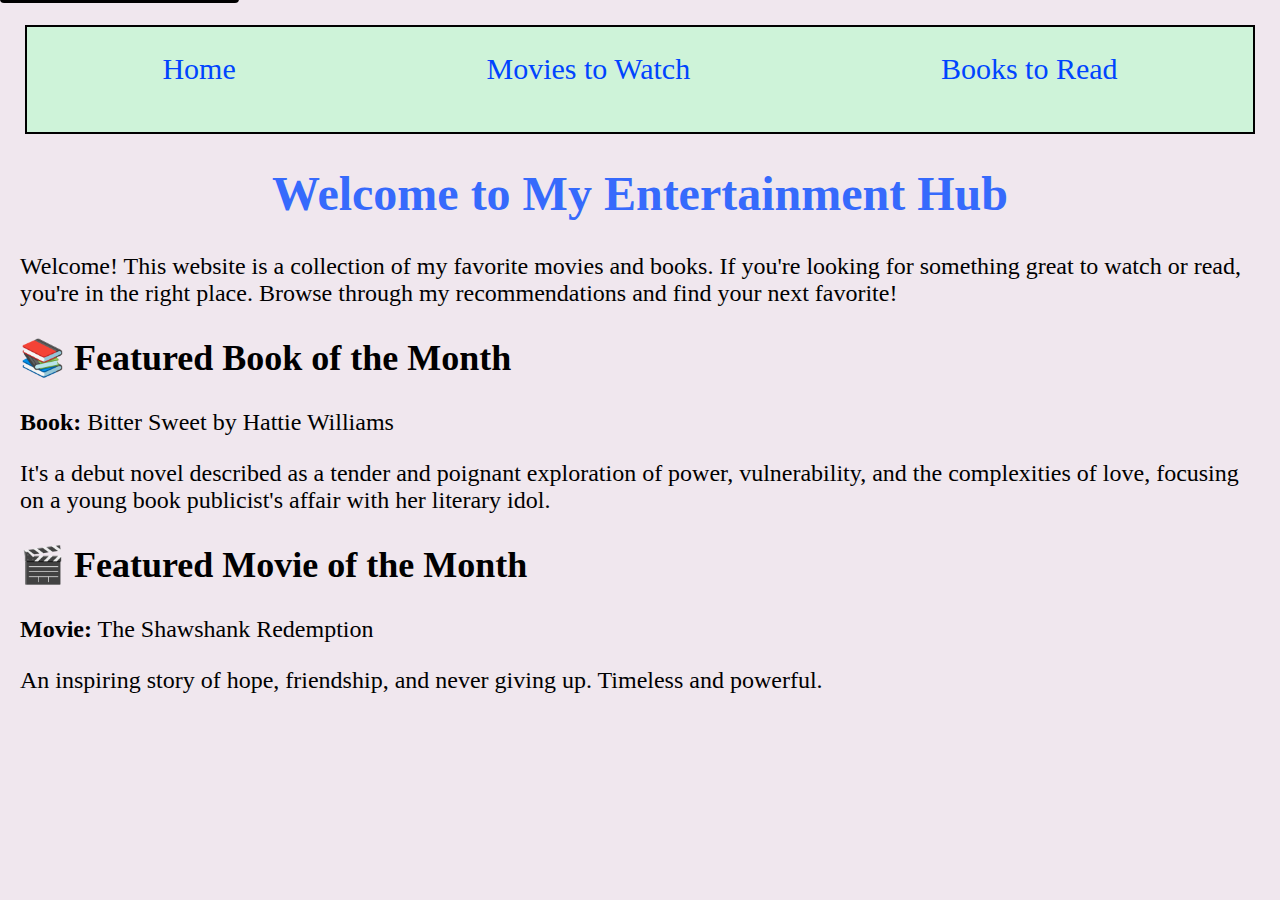
<file: index.html>
<!DOCTYPE html>
<html lang="en">
    <head>
        <meta charset="utf-8">
        <title>Final Project</title>
        <link rel="stylesheet" href="css/style.css">
    </head>
    
    <body>

        <a href="#maincontent" class="skip-link">Skip to Main Content</a>

        <div class="header">
            <nav>
                <ul>
                    <li><a href="#index">Home</a></li>
                    <li><a href="movies.html">Movies to Watch</a></li>
                    <li><a href="books.html">Books to Read</a></li>
                </ul>
            </nav>
        </div>

        <div class="main">
            <h1>Welcome to My Entertainment Hub</h1>

        <div id="maincontent">
        <p>Welcome! This website is a collection of my favorite movies and books. If you're looking for something great to watch or read, you're in the right place. Browse through my recommendations and find your next favorite!</p>
        </div>

        <div class="section">
            <h2>📚 Featured Book of the Month</h2>
            <p><strong>Book:</strong> Bitter Sweet by Hattie Williams</p>
            <p>It's a debut novel described as a tender and poignant exploration of power, vulnerability, and the complexities of love, focusing on a young book publicist's affair with her literary idol.</p>
        </div>
        
        <div class="section">
            <h2>🎬 Featured Movie of the Month</h2>
            <p><strong>Movie:</strong> The Shawshank Redemption</p>
            <p>An inspiring story of hope, friendship, and never giving up. Timeless and powerful.</p>
        </div>
        </div>
        
    </body>
</html>
</file>
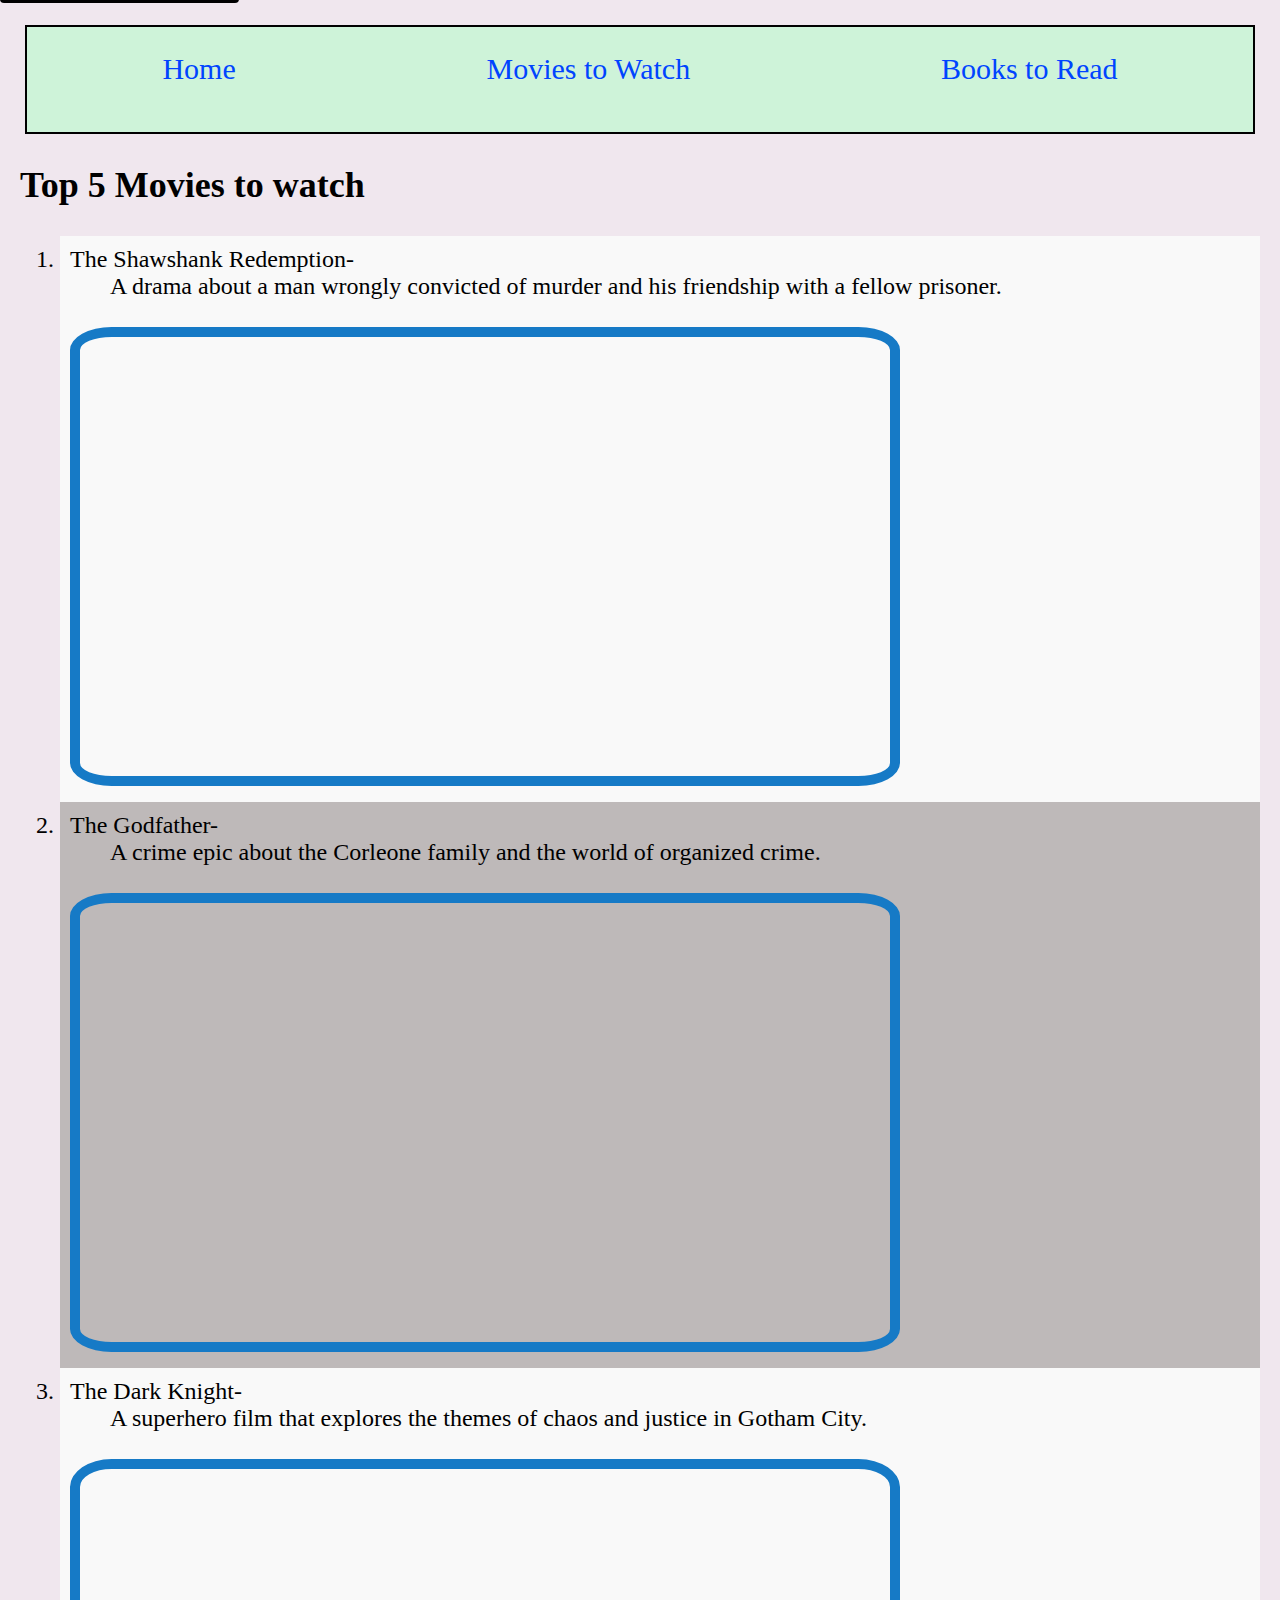
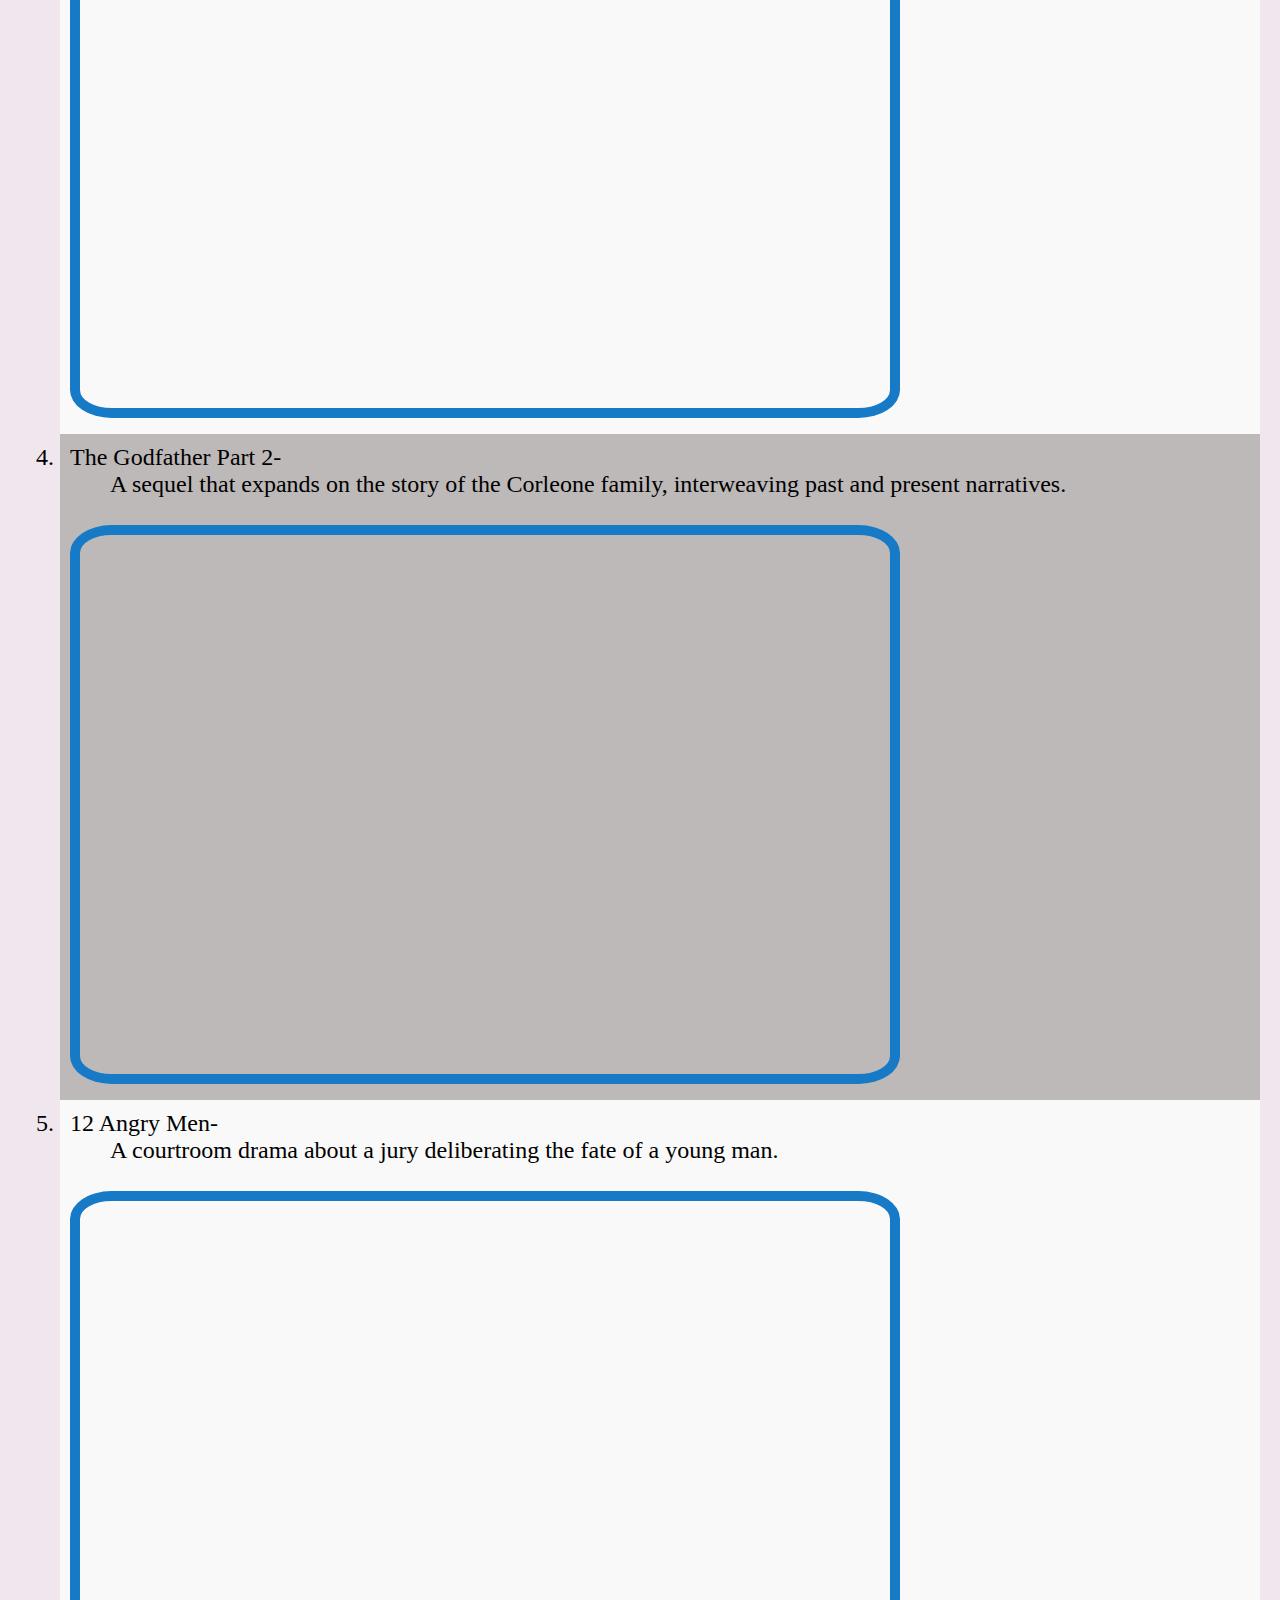
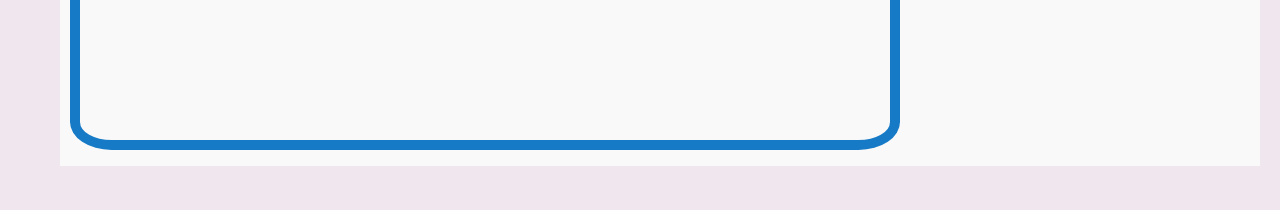
<file: movies.html>
<!DOCTYPE html>
<html lang="en">
    <head>
        <meta charset="utf-8">
        <title>Final Project</title>
        <link rel="stylesheet" href="css/style.css">
    </head>
    
    <body>

        <a href="#maincontent" class="skip-link">Skip to Main Content</a>

        <div class="header">
            <nav>
                <ul>
                    <li><a href="index.html">Home</a></li>
                    <li><a href="#movies">Movies to Watch</a></li>
                    <li><a href="books.html">Books to Read</a></li>
                </ul>
            </nav>
        </div>


        <div class="main">
            <h2>Top 5 Movies to watch</h2>
            
            <ol>
            
            <li>
            <dl>
                <dt>The Shawshank Redemption-</dt>
                <dd>A drama about a man wrongly convicted of murder and his friendship with a fellow prisoner. </dd>
                <br>
                <iframe width="800" height="429" src="https://www.youtube.com/embed/NmzuHjWmXOc" title="The Shawshank Redemption (1994) Official Trailer #1 - Morgan Freeman Movie HD" frameborder="0" allow="accelerometer; autoplay; clipboard-write; encrypted-media; gyroscope; picture-in-picture; web-share" referrerpolicy="strict-origin-when-cross-origin" allowfullscreen></iframe>
            
            </li>


            <li>
                <dt>The Godfather-</dt>
                <dd> A crime epic about the Corleone family and the world of organized crime. </dd>
                <br>
                <iframe width="800" height="429" src="https://www.youtube.com/embed/UaVTIH8mujA" title="THE GODFATHER | 50th Anniversary Trailer | Paramount Pictures" frameborder="0" allow="accelerometer; autoplay; clipboard-write; encrypted-media; gyroscope; picture-in-picture; web-share" referrerpolicy="strict-origin-when-cross-origin" allowfullscreen></iframe>
            </li>


            <li>
                <dt>The Dark Knight-</dt>
                <dd> A superhero film that explores the themes of chaos and justice in Gotham City. </dd>
                <br>
                <iframe width="800" height="529" src="https://www.youtube.com/embed/TQfATDZY5Y4" title="The Dark Knight - Official Trailer 2 [HD]" frameborder="0" allow="accelerometer; autoplay; clipboard-write; encrypted-media; gyroscope; picture-in-picture; web-share" referrerpolicy="strict-origin-when-cross-origin" allowfullscreen></iframe>
            </li>


            <li>
                <dt>The Godfather Part 2-</dt>
                <dd>A sequel that expands on the story of the Corleone family, interweaving past and present narratives. </dd>
                <br>
                <iframe width="800" height="529" src="https://www.youtube.com/embed/9O1Iy9od7-A" title="The Godfather Part II - Trailer" frameborder="0" allow="accelerometer; autoplay; clipboard-write; encrypted-media; gyroscope; picture-in-picture; web-share" referrerpolicy="strict-origin-when-cross-origin" allowfullscreen></iframe>
            </li>


            <li>
                <dt>12 Angry Men-</dt>
                <dd>A courtroom drama about a jury deliberating the fate of a young man.</dd>
                <br>
                <iframe width="800" height="529" src="https://www.youtube.com/embed/TEN-2uTi2c0" title="12 ANGRY MEN (1957) | Official Trailer | MGM" frameborder="0" allow="accelerometer; autoplay; clipboard-write; encrypted-media; gyroscope; picture-in-picture; web-share" referrerpolicy="strict-origin-when-cross-origin" allowfullscreen></iframe>
            </li>
            </dl>
            </ol>
        </div>
    </body>
</html>
</file>
<file: css/style.css>
body {
    font-family: 'Times New Roman', Times, serif;
    font-size: 24px;
    background-color: #f0e7ee;
    margin: 15px;
    padding: 5px;
}

nav ul {
    list-style-type: none;
    margin: 5px;
    padding: 10px;
    display: flex;
    justify-content: space-around;
    border: 2px solid #000;
    height: 70px;
    padding-top: 25px;
    background-color: #cef3d9;
}

ul li a {
    color: #0044ff;
    text-decoration: none;
    font-size: 30px;
    font-display: bold;
}

ul li a:hover{
    font-display: bold;
    font-variant: small-caps;
    font-family: Arial, Helvetica, sans-serif;
    background-color: #ee7c7c;
    border-radius: 6px;
    padding: 10px;
    color: #000;
    border: 4px outset #000;
}

.main h1 {
    text-align: center;
    color: #366afc;
    font-display: bold;
}

figure {
    padding: 5px;
}

figure img {
    height: 20%;
    width: 20%;
    border: 10px solid #9f9f9f;
    padding: 6px;
    border-radius: 0;
    transition: background .2s linear, border-radius 1s ease-in 1s;
}


figure img:hover {
    transform: scale(1.05);
    border-radius: 20px;
}

ol li {
   padding: 10px;
}

ol li:nth-child(odd) {
    background-color: #f9f9f9;
}

ol li:nth-child(even) {
background-color: #beb9b9;
}

iframe {
    border: 10px solid #167ac6;
    padding: 5px;
    border-radius: 5%;
}

.skip-link {
    position: absolute;
    top: -40px;
    left: 0;
    background: #000;
    color: #fff;
    padding: 8px 16px;
    z-index: 1000;
    text-decoration: none;
    border-radius: 4px;
    transition: top 0.3s ease;
}

.skip-link:focus {
    top: 10px;
}
</file>
